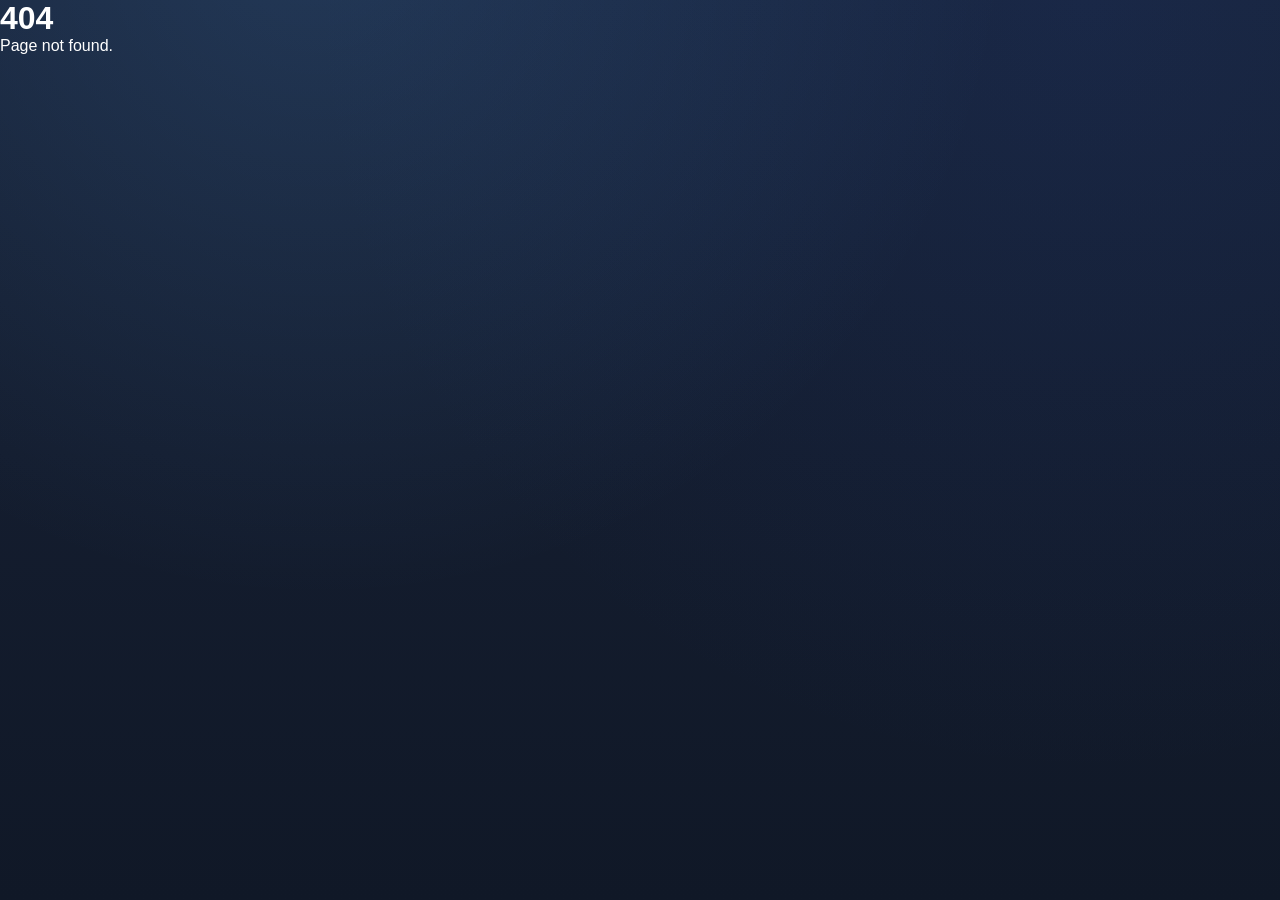
<file: index.html>
<!DOCTYPE html>
<html lang="en">
<head>
    <meta charset="UTF-8">
    <meta name="viewport" content="width=device-width, initial-scale=1.0">

    <title>C's Movies</title>
    
    <link rel="icon" type="image/png" href="/assets/logo.png">

    <style>
        html,
        body{
            margin:0;
            background:#090d16;
        }
        </style>
            
    <link rel="stylesheet" href="/css/style.css">
    <link rel="stylesheet" href="/css/player.css">
</head>

<body>

    <div id="app"></div>

   <script type="module" src="/js/app.js"></script>

</body>
</html>
</file>
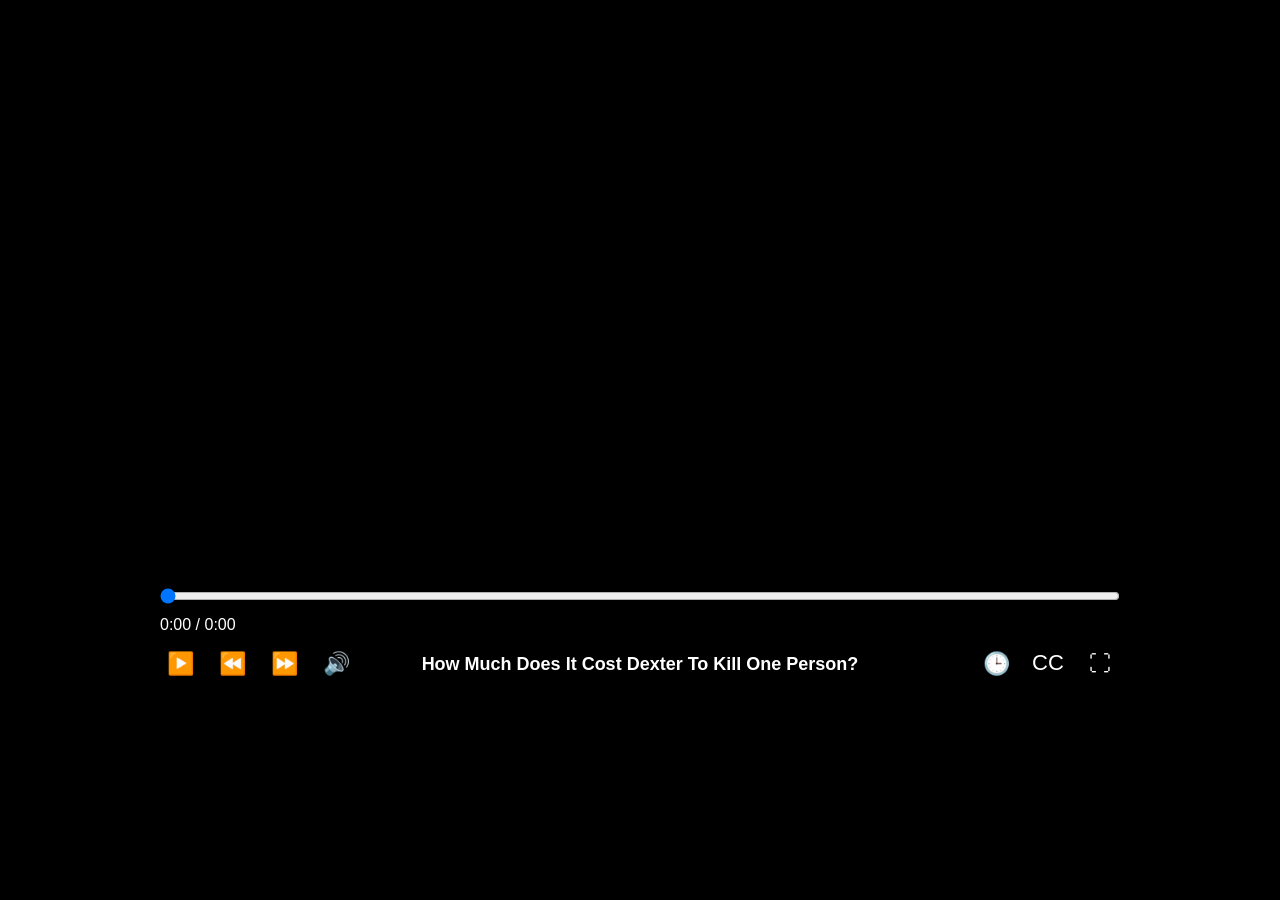
<file: player.html>
<!DOCTYPE html>
<html lang="en">
<head>
<meta charset="UTF-8">
<meta name="viewport" content="width=device-width, initial-scale=1.0">

<title>Custom Video Player</title>

<style>

*{
    margin:0;
    padding:0;
    box-sizing:border-box;
    font-family:Arial, Helvetica, sans-serif;
}

body{
    background:#000;
    display:flex;
    justify-content:center;
    align-items:center;
    height:100vh;
}

.player{
    width:1000px;
    max-width:95%;
    background:black;
    position:relative;
    overflow:hidden;
}

video{
    width:100%;
    display:block;
}

.bottom{

    position:absolute;

    left:0;
    right:0;
    bottom:0;

    padding:16px 20px;

    background:linear-gradient(
        to top,
        rgba(0,0,0,.85),
        rgba(0,0,0,.45),
        transparent
    );

    transition:opacity .3s;

    opacity:1;

}

.player.hide-ui .bottom{

    opacity:0;
    pointer-events:none;

}

.player.hide-ui{

    cursor:none;

}

.player:not(.hide-ui){

    cursor:default;

}

#progress{

    width:100%;
    margin-bottom:12px;

}

#captions{

    border-bottom:2px solid transparent;
    transition:
        transform .15s ease,
        color .15s ease,
        border-color .15s ease;

}

#captions.active{

    border-bottom-color:white;

}

.info{

    color:white;
    margin-bottom:10px;

}

.controls{

    display:grid;
    grid-template-columns:1fr auto 1fr;

    align-items:center;

}

.left,
.right{

    display:flex;
    align-items:center;
    gap:12px;

}

.right{

    justify-content:flex-end;

}

.center{

    color:white;
    font-size:18px;
    font-weight:bold;
    text-align:center;

}

button{

    width:40px;
    height:40px;

    display:flex;
    justify-content:center;
    align-items:center;

    background:none;
    border:none;

    color:white;
    font-size:22px;

    cursor:pointer;

    transition:
        transform .15s ease,
        color .15s ease;
}

button:hover{

    color:#d0d0d0;
    transform:scale(1.15);

}

.volume{

    position:relative;
    display:flex;
    align-items:center;

}

#volume{

    position:absolute;

    left:50%;
    bottom:75px;

    transform:translateX(-50%) rotate(-90deg);

    width:90px;

    opacity:0;
    pointer-events:none;

    transition:.2s;

}

.volume:hover #volume{

    opacity:1;
    pointer-events:auto;

}

.jump-container{

    position:relative;

}

.jump-popup{

    position:absolute;

    bottom:55px;
    right:0;

    display:flex;
    gap:8px;

    padding:8px;

    background:rgba(20,20,20,.95);

    border-radius:8px;

    opacity:0;
    pointer-events:none;

    transform:translateY(10px);

    transition:.2s;

}

.jump-popup.show{

    opacity:1;
    pointer-events:auto;

    transform:translateY(0);

}

.jump-popup input{

    width:70px;

    background:#2a2a2a;

    color:white;

    border:none;

    outline:none;

    padding:6px 8px;

    border-radius:6px;

    text-align:center;

}

.jump-popup button{

    width:auto;
    height:auto;

    padding:6px 12px;

    font-size:15px;

}

</style>

</head>

<body>

<div class="player">

<video id="video">

<source src="https://pub-523e44f7b37f47d29adcb674f8063b59.r2.dev/How%20Much%20Does%20It%20Cost%20Dexter%20To%20Kill%20One%20Person.mp4">

</video>

<div class="bottom">

<input id="progress" type="range" min="0" max="100" step="any" value="0">

<div class="info">

<span id="time">0:00 / 0:00</span>

</div>

<div class="controls">

<div class="left">

<button id="play">▶️</button>

<button id="rewind">⏪</button>

<button id="forward">⏩</button>

<div class="volume">

<button id="mute">🔊</button>

<input
id="volume"
type="range"
min="0"
max="1"
step="0.01"
value="1">

</div>

</div>

<div class="center">

How Much Does It Cost Dexter To Kill One Person?

</div>

<div class="right">

    <div class="jump-container">

        <button id="jumpTime">🕒</button>

        <div id="jumpPopup" class="jump-popup">

            <input
                id="jumpInput"
                type="text"
                placeholder="0:45">

            <button id="jumpGo">Go</button>

        </div>

    </div>

    <button id="captions">CC</button>
    
    <button id="fullscreen">⛶</button>

</div>

</div>

</div>

</div>

<script>

document.addEventListener("keydown", (e) => {

    showUI();

    // Ignore shortcuts while typing in an input
    if (e.target.tagName === "INPUT")
        return;


    switch (e.key.toLowerCase()) {

        // Play / Pause
        case " ":
        case "k":
            e.preventDefault();

            if (video.paused)
                video.play();
            else
                video.pause();

            break;

        // Fullscreen
        case "f":
            e.preventDefault();

            if (!document.fullscreenElement)
                document.querySelector(".player").requestFullscreen();
            else
                document.exitFullscreen();

            break;

        // Mute
        case "m":
            e.preventDefault();
            mute.click();
            break;

        // Rewind 10s
        case "arrowleft":
            e.preventDefault();
            video.currentTime = Math.max(0, video.currentTime - 10);
            break;

        // Forward 10s
        case "arrowright":
            e.preventDefault();
            video.currentTime = Math.min(video.duration, video.currentTime + 10);
            break;

        // Volume Up
        case "arrowup":
            e.preventDefault();

            video.volume = Math.min(1, video.volume + 0.05);
            volume.value = video.volume;

            break;

        // Volume Down
        case "arrowdown":
            e.preventDefault();

            video.volume = Math.max(0, video.volume - 0.05);
            volume.value = video.volume;

            break;

    }

});

const video = document.getElementById("video");

const play = document.getElementById("play");
const rewind = document.getElementById("rewind");
const forward = document.getElementById("forward");

const progress = document.getElementById("progress");

const mute = document.getElementById("mute");
const volume = document.getElementById("volume");

const fullscreen = document.getElementById("fullscreen");

const time = document.getElementById("time");

const player = document.querySelector(".player");

const jumpTime = document.getElementById("jumpTime");
const jumpPopup = document.getElementById("jumpPopup");
const jumpInput = document.getElementById("jumpInput");
const jumpGo = document.getElementById("jumpGo");

let hideTimer;

function showUI(){

    player.classList.remove("hide-ui");

    clearTimeout(hideTimer);

    if(!video.paused){

        hideTimer = setTimeout(()=>{

            player.classList.add("hide-ui");

        },2500);

    }

}

function parseTime(text){

    text = text.trim();

    const parts = text.split(":").map(Number);

    if(parts.some(isNaN))
        return null;

    if(parts.length == 1){

        return parts[0];

    }

    if(parts.length == 2){

        return parts[0] * 60 + parts[1];

    }

    if(parts.length == 3){

        return parts[0] * 3600 +
               parts[1] * 60 +
               parts[2];

    }

    return null;

}

video.onloadedmetadata = () => {

    progress.max = video.duration;

};

player.addEventListener("mousemove",showUI);

player.addEventListener("mouseenter",showUI);

video.addEventListener("play",showUI);

video.addEventListener("pause",()=>{

    clearTimeout(hideTimer);

    player.classList.remove("hide-ui");

});

function format(seconds){

    if(isNaN(seconds)) return "0:00";

    const mins=Math.floor(seconds/60);

    const secs=Math.floor(seconds%60);

    return `${mins}:${secs.toString().padStart(2,"0")}`;

}

play.onclick=()=>{

    if(video.paused){

        video.play();

    }else{

        video.pause();

    }

}

video.onplay=()=>play.textContent="⏸️";
video.onpause=()=>play.textContent="▶️";

rewind.onclick=()=>{

    video.currentTime=Math.max(0,video.currentTime-10);

}

forward.onclick=()=>{

    video.currentTime=Math.min(video.duration,video.currentTime+10);

}

video.ontimeupdate=()=>{

    progress.value = video.currentTime;

    time.textContent=
    `${format(video.currentTime)} / ${format(video.duration)}`;

}

video.addEventListener("click", () => {

    if (video.paused)
        video.play();
    else
        video.pause();

});

video.addEventListener("dblclick", () => {

    if (!document.fullscreenElement)
        document.querySelector(".player").requestFullscreen();
    else
        document.exitFullscreen();

});

progress.oninput = () => {

    video.currentTime = progress.value;

}

volume.oninput = () => {

    video.volume = volume.value;
    video.muted = video.volume == 0;

    mute.textContent =
        video.volume == 0 ? "🔇" : "🔊";

};

let lastVolume = 1;

mute.onclick = () => {

    if (!video.muted && video.volume > 0) {

        lastVolume = video.volume;

        video.muted = true;
        video.volume = 0;
        volume.value = 0;

        mute.textContent = "🔇";

    } else {

        video.muted = false;
        video.volume = lastVolume;
        volume.value = lastVolume;

        mute.textContent = "🔊";

    }

};

fullscreen.onclick=()=>{

    if(!document.fullscreenElement){

        document.querySelector(".player").requestFullscreen();

    }else{

        document.exitFullscreen();

    }

}

jumpInput.addEventListener("keydown",e=>{

    if(e.key == "Enter"){

        jumpGo.click();

    }

});

const captions = document.getElementById("captions");

let captionsEnabled = false;

captions.onclick = () => {

    captionsEnabled = !captionsEnabled;

    captions.classList.toggle("active", captionsEnabled);

    // Eventually turn subtitles on/off here

};

jumpTime.onclick = (e) => {

    e.stopPropagation();

    jumpPopup.classList.toggle("show");

    if(jumpPopup.classList.contains("show")){

        jumpInput.focus();
        jumpInput.select();

    }

};

jumpGo.onclick = () => {

    const seconds = parseTime(jumpInput.value);

    if(seconds == null){

        alert("Invalid time.");

        return;

    }

    video.currentTime = Math.min(
        Math.max(seconds,0),
        video.duration
    );

    jumpPopup.classList.remove("show");

};

document.addEventListener("click",()=>{

    jumpPopup.classList.remove("show");

});

jumpPopup.onclick = (e)=>{

    e.stopPropagation();

};

</script>

</body>
</html>
</file>
<file: css/style.css>
*{
    margin:0;
    padding:0;
    box-sizing:border-box;
    font-family:Arial, Helvetica, sans-serif;
}

body{
    color: white;
    min-height: 100vh;

    background:
        radial-gradient(circle at 25% -10%,
            rgba(90,170,255,.16),
            transparent 50%),

        radial-gradient(circle at 85% 0%,
            rgba(35,75,180,.12),
            transparent 55%),

        linear-gradient(
            to bottom,
            #182338,
            #141d2f,
            #101827
        );

    background-attachment: fixed;
}

/* Header */

.header{
    position: sticky;
    top: 0;
    z-index: 100;

    display: flex;
    align-items: center;

    padding: 18px 40px;

    background: rgba(10, 15, 25, 0.55);

    backdrop-filter: blur(30px) saturate(180%);
    -webkit-backdrop-filter: blur(30px) saturate(180%);

    border: 1px solid rgba(255,255,255,.12);
    border-top: none;

    box-shadow:
        inset 0 1px 0 rgba(255,255,255,.18),
        inset 0 -1px 0 rgba(255,255,255,.04),
        0 8px 32px rgba(0,0,0,.25),
        0 0 30px rgba(77,163,255,.08);
}

.header-left{

    display:flex;
    align-items:center;
    gap:40px;

}

.logo,
.logo:visited{

    color:white;
    text-decoration:none;

    font-size:28px;
    font-weight:bold;

    transition:.2s;

}

.logo:hover{

    color:#8db9ff;
    transform:scale(1.03);

}

/* Navigation */

.nav{

    display:flex;
    gap:30px;

}

.nav a{

    color:white;
    text-decoration:none;

    font-size:19px;
    font-weight:bold;

    transition:.2s;

}

.request a:hover{

    color:#8db9ff;
    transform:scale(1.05);

}

.request a.active{

    color:#8db9ff;

}

.request{
    display: flex;
    gap: 30px;

    margin-left: auto;
}

.request a{

    color:white;
    text-decoration:none;

    font-size:19px;
    font-weight:bold;

    transition:.2s;

}

.nav a:hover{

    color:#8db9ff;
    transform:scale(1.05);

}

.nav a.active{

    color:#8db9ff;

}

/* Search */

.search-box{

    display:flex;
    align-items:center;
    gap:12px;
    position:relative;
    width:420px;

    padding:8px 18px;

    border-radius:999px;

    background:#151d2c;

    border:1px solid rgba(255,255,255,.06);

}

.search-box span{

    font-size:20px;
    opacity:.7;

}

.search{

    flex:1;

    background:none;
    border:none;
    outline:none;

    color:white;
    font-size:16px;

}

.search::placeholder{

    color:#7f8aa1;

}

.search-dropdown{

    position:absolute;

    top:calc(100% + 10px);
    left:0;

    width:100%;
    max-height:500px;

    overflow-y:auto;

    display:none;

    background:rgba(17,24,39,.97);

    backdrop-filter:blur(18px);
    -webkit-backdrop-filter:blur(18px);

    border:1px solid rgba(255,255,255,.06);
    border-radius:18px;

    box-shadow:
        0 16px 40px rgba(0,0,0,.45),
        0 1px 0 rgba(77,163,255,.08);

    z-index:1000;

}

.search-result-item{

    display:flex;
    gap:14px;

    padding:12px;

    color:white;
    text-decoration:none;

    border-radius:12px;

    transition:.18s;

}

.search-result-item:hover {
    background: #333;
}

.search-result-item img{

    width:120px;
    aspect-ratio:16/9;

    object-fit:cover;

    border-radius:10px;

    flex-shrink:0;

}

.search-result-info{

    display:flex;
    flex-direction:column;
    justify-content:center;

    min-width:0;

}

.search-result-info h4{

    margin-bottom:6px;

    font-size:16px;
    font-weight:bold;

}

.search-result-info p{

    color:#8db9ff;
    font-size:14px;

    margin-bottom:6px;

}

.search-result-info small{

    color:#9f9f9f;

    line-height:1.4;

}

.search-dropdown::-webkit-scrollbar{
    width:8px;
}

.search-dropdown::-webkit-scrollbar-thumb{
    background:#3d4b63;
    border-radius:999px;
}

.search-dropdown::-webkit-scrollbar-thumb:hover{
    background:#4da3ff;
}

/* Layout */

.container{
    padding:20px 40px;

}

/* Cards */

.grid{

    display:grid;

    grid-template-columns:repeat(auto-fit, 300px);

    justify-content:center;

    gap:24px;
    padding:8px 0 16px;
}

.card{
    cursor:pointer;
    transition:.2s;
    border-radius:16px;

    color:white;
    text-decoration:none;
}

.card:hover{
    transform:scale(1.04);
}

.card:hover .thumb{

    box-shadow:
        0 0 0 3px rgba(255,255,255,.9),
        0 10px 30px rgba(255,255,255,.15);

    outline:1px solid rgba(255,255,255,.25);

}

.thumb{

    position:relative;

    width:100%;
    aspect-ratio:16/9;

    overflow:hidden;

    border-radius:14px;

    background:#2d2d2d;

}

.thumb > img:first-child{
    width:100%;
    height:100%;
    object-fit:cover;
}

.duration{
    position:absolute;
    right:8px;
    bottom:8px;
    background:rgba(0,0,0,.8);
    padding:4px 7px;
    border-radius:5px;
    font-size:13px;
}

.card h3{

    margin-top:12px;
    font-size:18px;

}

.card p{

    margin-top:5px;
    color:#9f9f9f;

}

.video-section{

    margin-bottom:40px;

}

.section-title{
    margin-left:10px;
    font-size:24px;
}

.video-row{
    display:flex;
    gap:24px;

    overflow-x:auto;
    overflow-y:visible;

    padding:8px 0 16px;
    justify-content:flex-start;
}

.video-row-container{
    position: relative;
}

.video-row::-webkit-scrollbar{

    display:none;

}

.video-row .card{

    width:300px;
    flex:0 0 auto;
}

.scroll-btn{
    position:absolute;
    top:25%;

    width:46px;
    height:80px;

    display:flex;
    justify-content:center;
    align-items:center;

    padding:0;

    border:none;
    border-radius:10px;

    background:rgba(0,0,0,.55);
    color:white;

    font-size:32px;
    line-height:1;
    font-family:Arial, sans-serif;

    cursor:pointer;

    opacity:0;
    transition:.2s;

    z-index:5;
}

.video-row-container:hover .scroll-btn{
    opacity:1;
}

.scroll-btn:hover{
    background:rgba(0,0,0,.8);
}

.scroll-btn.left{
    left:0;
}

.scroll-btn.right{
    right:0;
}

.scroll-btn spanR{
    transform:translateX(-15px);
}

.fade-in{

    animation:pageFade .5s ease;

}

@keyframes pageFade{

    from{

        opacity:0;
        transform:translateY(10px);
    }

    to{

        opacity:1;
        transform:translateY(0);
    }

}

.thumbnail{
    width:100%;
    aspect-ratio:16/9;

    object-fit:cover;

    border-radius:18px;

    box-shadow:0 20px 60px rgba(0,0,0,.35);
}

.layout{
    display:grid;

    grid-template-columns:600px minmax(0, 1fr);

    gap:55px;

    align-items:start;
}

.title{
    font-size:56px;
    line-height:1.05;

    margin-bottom:8px;
    text-shadow:0 4px 12px rgba(0,0,0,.35);
}

.description{

    font-size:18px;
    line-height:1.7;

    max-width:750px;

    margin:24px 0 36px;
    text-shadow:0 4px 12px rgba(0,0,0,.35);
}

.buttons{
    display:flex;
    gap:18px;
}

.info{
    display:flex;
    flex-direction:column;
    width:100%;
    text-shadow:0 4px 12px rgba(0,0,0,.35);
}

.watch-btn{

    display:inline-flex;
    align-items:center;
    gap:14px;

    width:fit-content;

    padding:15px 15px;

    border-radius:18px;

    background:linear-gradient(
        to bottom,
        #5ea8ff,
        #4b90e8
    );

    color:white;
    text-decoration:none;

    font-size:22px;
    font-weight:700;

    box-shadow:
        0 8px 24px rgba(77, 163, 255, 0.196);

    transition:
        transform .2s,
        box-shadow .2s,
        filter .2s;
}

.watch-btn:hover{

    transform:translateY(-2px);

    filter:brightness(1.05);

    box-shadow:
        0 14px 32px rgba(77, 163, 255, 0.18);

}

.watch-btn:active{

    transform:scale(.98);

}

#app{
    opacity:0;
}

#app.loaded{
    opacity:1;
    transition:.25s;
}

.play{

    width:0;
    height:0;

    border-top:10px solid transparent;
    border-bottom:10px solid transparent;
    border-left:16px solid white;

}

.progress-bar{
    position:absolute;
    left:8px;
    right:8px;
    bottom:4px;

    height:8px;
    border-radius:999px;
    overflow:hidden;

    background:rgba(255,255,255,.2);
}

.progress-fill{
    height:100%;
    background:#4da3ff;
    border-radius:999px;
}

.footer{
    margin-top: 80px;
    padding: 40px 0;
    text-align: center;

    color: rgba(255,255,255,.5);
    font-size: 14px;

    border-top: 1px solid rgba(255,255,255,.08);
}

/* ===================== MOBILE RESPONSIVE ===================== */

@media (max-width: 1024px) {
    .header {
        padding: 16px 24px;
    }
    
    .search-box {
        width: 320px;
    }
    
    .grid {
        grid-template-columns: repeat(auto-fit, minmax(260px, 1fr));
        gap: 20px;
    }
    
    .video-row .card {
        width: 260px;
    }
}

@media (max-width: 768px) {
    .header {
        padding: 14px 16px;
        flex-wrap: wrap;
        gap: 12px;
    }
    
    .header-left {
        gap: 20px;
    }
    
    .nav, .request {
        display: none; /* Hide nav on very small screens; add hamburger later */
    }
    
    .search-box {
        width: 100%;
        max-width: 100%;
        order: 3;
    }
    
    .container {
        padding: 16px 16px;
    }
    
    .grid {
        grid-template-columns: repeat(auto-fit, minmax(220px, 1fr));
        gap: 18px;
    }
    
    .video-row {
        gap: 16px;
        padding: 4px 0 12px;
    }
    
    .video-row .card {
        width: 220px;
    }
    
    .card h3 {
        font-size: 16px;
        line-height: 1.3;
    }
    
    .section-title {
        font-size: 22px;
        margin-left: 0;
    }
    
    /* Watch page */
    .layout {
        grid-template-columns: 1fr;
        gap: 32px;
    }
    
    .title {
        font-size: 38px;
        line-height: 1.1;
    }
    
    .description {
        font-size: 16px;
        margin: 20px 0 28px;
    }
    
    .watch-btn {
        font-size: 19px;
        padding: 14px 20px;
    }
    
    .thumbnail {
        border-radius: 14px;
    }
}

@media (max-width: 480px) {
    .header {
        padding: 12px 14px;
    }
    
    .logo {
        font-size: 24px;
    }
    
    .grid {
        grid-template-columns: 1fr;
        gap: 22px;
    }
    
    .video-row .card {
        width: 100%;
        max-width: 100%;
    }
    
    .video-row {
        gap: 14px;
    }
    
    .card h3 {
        font-size: 15.5px;
    }
    
    .search-box {
        padding: 10px 14px;
    }
    
    .search {
        font-size: 15px;
    }
    
    .title {
        font-size: 32px;
    }
    
    .footer {
        font-size: 13px;
        padding: 30px 0;
    }
}

/* Text wrapping improvements */
h1, h2, h3, h4, .title, .card h3 {
    word-break: break-word;
    overflow-wrap: break-word;
    hyphens: auto;
}

.card p, .description, .search-result-info small {
    word-break: break-word;
    overflow-wrap: break-word;
}

.movie-logo{
    position:absolute;

    left:50%;
    top:80%;

    transform:translate(-50%, -50%);

    width:70%;
    max-height:35%;

    object-fit:contain;

    pointer-events:none;

    filter:
        drop-shadow(0 6px 12px rgba(0,0,0,.8))
        drop-shadow(0 0 20px rgba(0,0,0,.4));
}
</file>
<file: css/player.css>
/* ===== Player ===== */

.player{

    position:fixed;

    inset:0;

    width:100vw;
    height:100vh;

    background:black;

    overflow:hidden;

}

/* ===== Video ===== */

#video{

    width:100%;
    height:100%;

    object-fit:cover;

    display:block;

}

#timePreview {
    position: absolute;
    bottom: 40px;
    background: rgba(20, 20, 20, 0.95);
    color: white;
    font-size: 14px;
    padding: 6px 12px;
    border-radius: 999px;
    pointer-events: none;
    opacity: 0;
    transition: opacity 0.2s;
    white-space: nowrap;
    z-index: 20;
    box-shadow: 0 4px 12px rgba(0,0,0,0.5);
}

#timePreview.show {
    opacity: 1;
}

.progress-container {
    position: relative;
    width: 100%;
}

.time-preview {
    position: absolute;
    bottom: 22px;
    left: 0;

    opacity: 0;
    pointer-events: none;
}

.time-preview.show {
    opacity: 1;
}

.bottom{

    position:absolute;

    left:0;
    right:0;
    bottom:0;

    padding:16px 20px;

    background:linear-gradient(
        to top,
        rgba(0,0,0,.85),
        rgba(0,0,0,.45),
        transparent
    );

    transition:
        opacity .3s,
        transform .3s;
    opacity:1;
}

.player.hide-ui .bottom{

    opacity:0;

    transform:translateY(12px);

}

.player.hide-ui{

    cursor:none;

}

.player:not(.hide-ui){

    cursor:default;

}

#progress{

    width:100%;
    margin-bottom:12px;

}

#progress:hover{

    height:12px;

}

#captions{

    border-bottom:2px solid transparent;
    transition:
        transform .15s ease,
        color .15s ease,
        border-color .15s ease;

}

#captions.active{

    border-bottom-color:white;

}

#captionsOverlay {
    transform: translateX(-50%);
    transition: transform .3s ease;
}

.player.hide-ui #captionsOverlay {
    transform: translate(-50%, 30px);
}

.info{

    color:white;
    margin-bottom:10px;

}

.controls{

    display:grid;
    grid-template-columns:1fr auto 1fr;

    align-items:center;

}

.left,
.right{

    display:flex;
    align-items:center;
    gap:12px;

}

.right{

    justify-content:flex-end;

}

.center{

    color:white;
    font-size:18px;
    font-weight:bold;
    text-align:center;

}

button{

    width:40px;
    height:40px;

    display:flex;
    justify-content:center;
    align-items:center;

    background:none;
    border:none;

    color:white;
    font-size:32px;

    cursor:pointer;

    transition:
        transform .15s ease,
        color .15s ease;
}

button:hover{

    color:white;

    transform:scale(1.08);

    text-shadow:
        0 0 8px rgba(255,255,255,.35);

}

.volume{

    position:relative;
    display:flex;
    align-items:center;

}

#volume{

    position:absolute;

    left:50%;
    bottom:75px;

    transform:translateX(-50%) rotate(-90deg);

    width:90px;

    opacity:0;
    pointer-events:none;

    transition:.2s;

}

.volume:hover #volume{

    opacity:1;
    pointer-events:auto;

}

.speed{

    position:relative;
    display:flex;
    align-items:center;

}

#speedSlider{

    position:absolute;

    left:50%;
    bottom:75px;

    transform:translateX(-50%) rotate(-90deg);

    width:90px;

    opacity:0;
    pointer-events:none;

    transition:.2s;

}

.speed:hover #speedSlider{

    opacity:1;
    pointer-events:auto;

}

#speedDisplay{

    position:absolute;

    right:55px;
    top:50%;

    transform:translateY(-50%);

    padding:5px 10px;

    border-radius:999px;

    background:rgba(20,20,20,.85);

    color:white;

    font-size:14px;

    opacity:0;

    transition:opacity .2s;

    pointer-events:none;

}

#speedDisplay.show{

    opacity:1;

}

.jump-container{

    position:relative;

}

.jump-popup{

    position:absolute;

    bottom:55px;
    right:0;

    display:flex;
    gap:8px;

    padding:8px;

    background:rgba(20,20,20,.95);

    border-radius:8px;

    opacity:0;
    pointer-events:none;

    transform:translateY(10px);

    transition:.2s;

}

.jump-popup.show{

    opacity:1;
    pointer-events:auto;

    transform:translateY(0);

}

.jump-popup input{

    width:70px;

    background:#2a2a2a;

    color:white;

    border:none;

    outline:none;

    padding:6px 8px;

    border-radius:6px;

    text-align:center;

}

.jump-popup button{

    width:auto;
    height:auto;

    padding:6px 12px;

    font-size:15px;

}

.back-btn{

    position:absolute;

    top:24px;
    left:24px;

    background:none;
    border:none;

    color:white;

    font-size:32px;
    font-weight:bold;

    cursor:pointer;

    z-index:10;

    transition:
        opacity .3s,
        transform .15s,
        color .15s;

}

.back-btn:hover{

    color:#8db9ff;

    transform:scale(1.15);

}

.player.hide-ui .back-btn{

    opacity:0;
    pointer-events:none;

}

.center-icon{

    position:absolute;

    z-index:10;

    top:50%;
    left:50%;

    transform:translate(-50%,-50%) scale(.8);

    font-size:90px;

    opacity:0;

    pointer-events:none;

    transition:
        opacity .25s ease,
        transform .25s ease;

}

.center-icon.show{

    opacity:1;

    transform:translate(-50%,-50%) scale(1);

}

/* All sliders */
input[type="range"] {
    -webkit-appearance: none;
    -moz-appearance:none;
    appearance: none;
    height: 14px; /* Increase this */
    background: linear-gradient(to right,
        #4da3ff 0%,
        #4da3ff 50%,
        #555 50%,
        #555 100%);
    border-radius: 999px;
    cursor: pointer;
}

/* Chrome/Edge/Safari track */
input[type="range"]::-webkit-slider-runnable-track {
    height: 14px; /* Increase this */
    background: transparent;
    border-radius: 999px;
}

/* Chrome/Edge/Safari thumb */
input[type="range"]::-webkit-slider-thumb {
    -webkit-appearance: none;
    width: 22px;
    height: 22px;
    border-radius: 50%;
    background: white;
    margin-top: -4px; /* Centers thumb on an 8px track */
    transition:transform .15s ease;
}

input[type="range"]:hover::-webkit-slider-thumb{
    transform:scale(1.1);
}

input[type="range"]:active::-webkit-slider-thumb{
    transform:scale(1.15);
}

input[type="range"]::-moz-range-track{

    background:#555;
    height:14px;
    border:none;
    border-radius:999px;

}

input[type="range"]::-moz-range-progress{

    background:#4da3ff;
    height:14px;
    border-radius:999px;

}

input[type="range"]::-moz-range-thumb{

    width:22px;
    height:22px;

    border:none;
    border-radius:50%;

    background:white;

    cursor:pointer;

}

input[type="range"]:hover::-moz-range-thumb{
    transform:scale(1.1);
}

input[type="range"]:active::-moz-range-thumb{
    transform:scale(1.15);
}

#captionsOverlay{

    position:absolute;

    left:50%;
    bottom:135px;

    transform:translateX(-50%);

    max-width:80%;

    text-align:center;

    font-size:clamp(24px,2vw,42px);
    font-weight:600;

    color:white;

    text-shadow:
        2px 2px 0 black,
       -2px 2px 0 black,
        2px -2px 0 black,
       -2px -2px 0 black,
        0 0 10px black;

    pointer-events:none;

    
}
</file>
